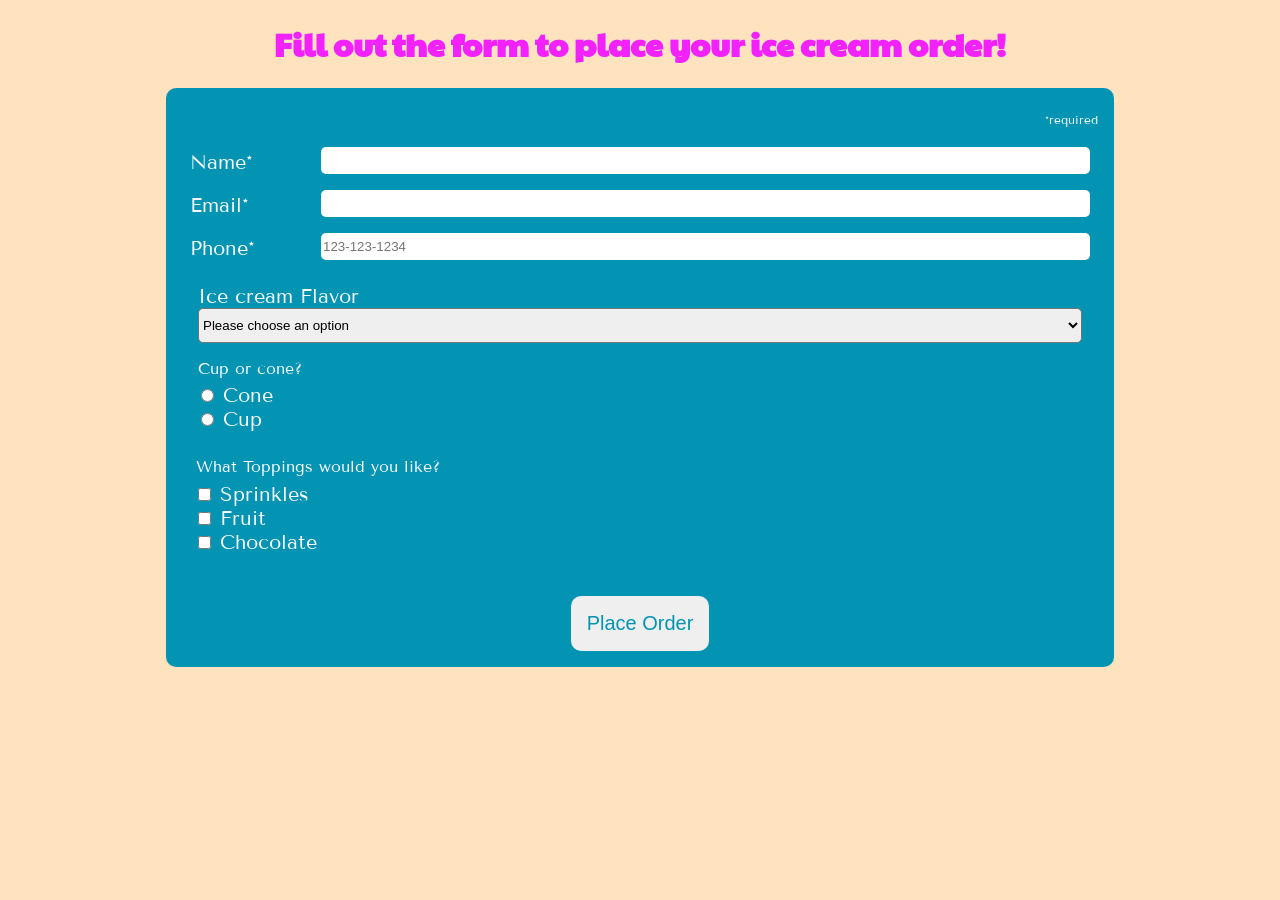
<file: index.html>
<!DOCTYPE html>
<html lang="en">
<head>
    <meta charset="UTF-8">
    <meta name="viewport" content="width=device-width, initial-scale=1.0">
    <link href="css/styles.css" rel="stylesheet">
    <title>From Introduction</title>
</head>
<body>
	<h1>Fill out the form to place your ice cream order!</h1>
	<form action="" method="get" id="form">
		<div class="form-data">
			<div class="customer-info">
				<p class="required">*required</p>
				<div class="input-wrapper">
					<label for="name">Name*</label>
					<input type="text" id="name" name="name" required>
				</div>
				<div class="input-wrapper">
					<label for="email">Email*</label>
					<input type="email" id="email" name="email" required>
				</div>
				<div class="input-wrapper">
					<label for="phone">Phone*</label>
					<input type="tel" id="phone" name="phone" placeholder="123-123-1234" pattern="[0-9]{3}-[0-9]{3}-[0-9]{4}" required>
				</div>
			</div>
			<div class="choose-flavor">
				<label for="flavor">Ice cream Flavor</label>
				<select id="flavor" name="choose_flav">
					<option value="choose_option" disabled selected hidden>Please choose an option</option>
					<option value="pecan_praline">Peacan Praline</option>
					<option value="chocolate_marshmallow">Chocolate Marshmallow</option>
					<option value="mint_chip">Mint Chip</option>
				</select>
			</div>
			<fieldset class="service-option">
				<legend>Cup or cone?</legend>
				<div class="select_cone">
					<input type="radio" id="cone" value="cone" name="service_choice">
					<label for="cone" class="service">Cone</label>
				</div>
				<div class="select_cup">
					<input type="radio" id="cup" value="cup" name="service_choice">
					<label for="cup" class="service">Cup</label>
			</fieldset>
		</div>
		<fieldset class="optional">
			<legend> What Toppings would you like?</legend>
			<div class="add_sprinkle">
				<input type="checkbox" id="sprinkles" value="want_sprinkles" name="add-sprinkles">
				<label class="light" for="sprinkles">Sprinkles</label>
			</div>
			<div class="add_fruit">
				<input type="checkbox" id="fruit" value="want_fruit" name="add-fruit">
				<label class="light" for="fruit">Fruit</label>
			</div>
			<div class="add_chocolate">
				<input type="checkbox" id="chocolate" value="want_chocolate" name="add-chocolate">
				<label class="light" for="chocolate">Chocolate</label>
			</div>
		</fieldset>
		<div class="button-wrapper">
			<input type="submit" id="submit" value="Place Order">
		</div>
	</form>
	<script src="js/node.js"></script>
</body>
</html>
</file>
<file: css/styles.css>
@import url("https://fonts.googleapis.com/css2?family=Paytone+One&family=Tenor+Sans&display=swap");
/* SEE PROPERTY/VALUE PAIRS BELOW: */
/* font-family: "Tenor Sans", sans-serif; */
/* font-family: "Paytone One", sans-serif; */
body {
	font-family: "Paytone One", sans-serif;
	background-color: #ffe2be;
	/* 	text-align: center; */
}

h1 {
	color: #f122ff;
	text-align: center;
	/* 	border: 2px blue solid; */
}
.required {
	color: white;
	font-size: 0.75rem;
	text-align: right;
	font-family: "Tenor Sans", sans-serif;
}
label {
	font-family: "Tenor Sans", sans-serif;
	font-size: 20px;
	color: #fcfdfe;
}

form {
	/* 	font-family: "Paytone One", sans-serif; */
	background-color: #0393b3;
	width: 75%;
	justify-content: center;
	border-radius: 10px;
	margin-left: 12.5%;
	margin-bottom: 10%;
	padding-top: 0.5rem;
}

input {
	border: none;
}

.form-data {
	margin: 1rem;
}

.input-wrapper {
	display: flex;
	flex-direction: column;
	padding: 0.5rem;
}

.input-wrapper input {
	border-radius: 5px;
	height: 30px;
}

.choose-flavor {
	display: flex;
	flex-direction: column;
	margin: 1rem;
	align-content: center;
}
.choose-flavor select {
	border-radius: 5px;
	height: 35px;
}
fieldset {
	border: none;
	font-family: "Tenor Sans", sans-serif;
	color: white;
}
.service-option {
	display: flex;
	flex-direction: column;

	/* 	justify-content: center; */
}
.service-option div {
	margin: 0;
}

.optional {
	display: flex;
	flex-direction: column;
	margin: 1rem;
}
.optional div {
	margin: 0;
}

#submit {
	border-radius: 10px;
	margin: 1rem;
	padding: 1rem;
	font-size: 20px;
	color: #0393b3;
}
.button-wrapper {
	display: flex;
	justify-content: center;
}
#submit:hover {
	background-color: #f122ff;
	color: black;
	cursor: pointer;
}

@media (min-width: 751px) {
	.input-wrapper {
		display: flex;
		flex-direction: row;
		justify-content: space-between;
		align-items: flex-end;
	}
	.input-wrapper input {
		border-radius: 5px;
		height: 25px;
		min-width: 85%;
	}
}
</file>
